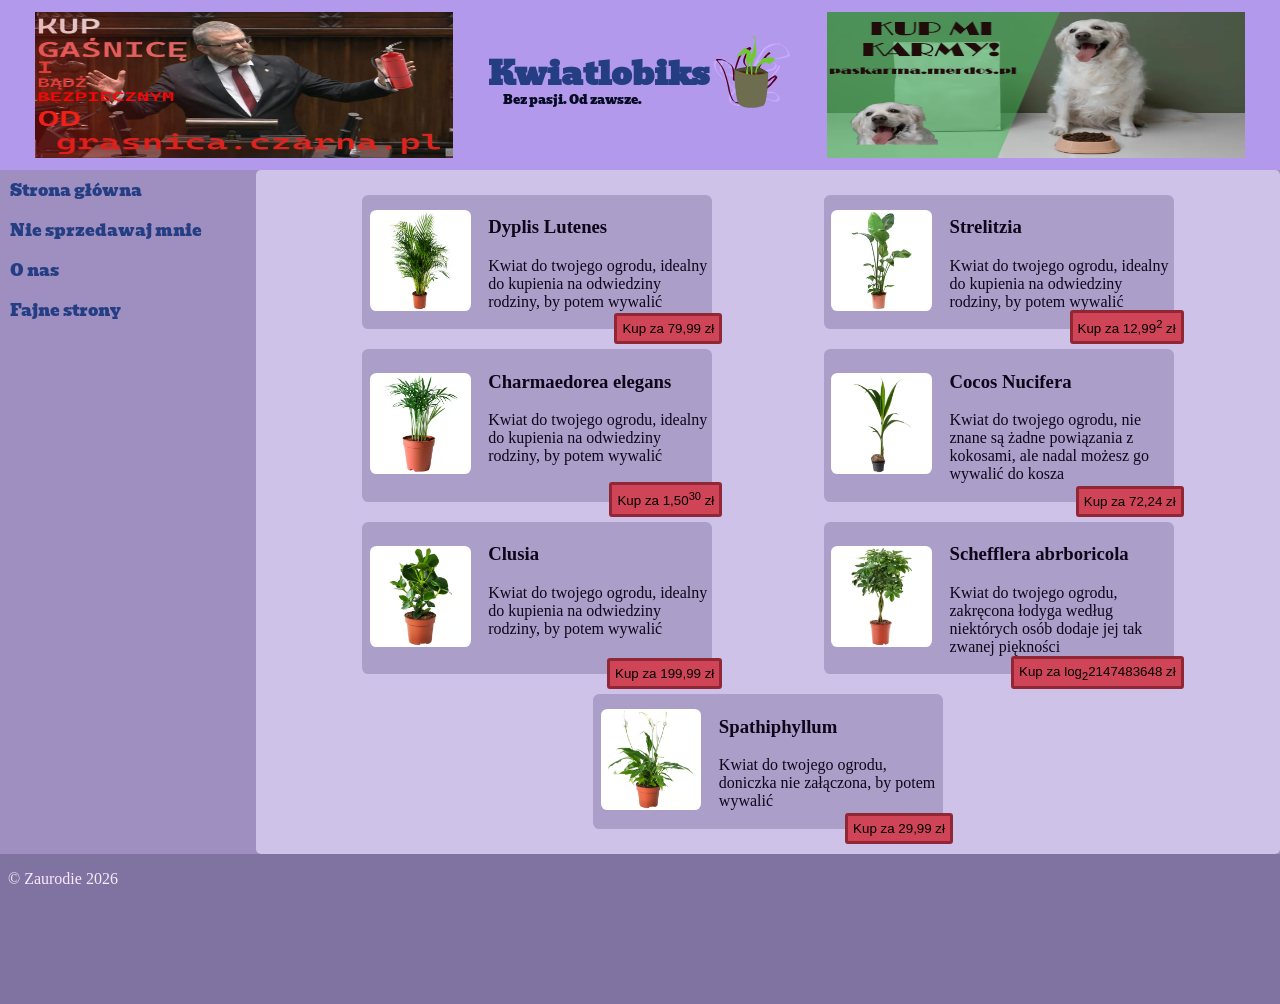
<file: index.html>
<!DOCTYPE html>
<html lang="pl">
<head>
    <meta charset="UTF-8">
    <meta name="viewport" content="width=device-width, initial-scale=1.0">
    <title>Kwiatlobiks - Sklep internetowy z kwiatami </title>
    <link rel="stylesheet" href="css/style.css">
    <link rel="stylesheet" href="css/header.css">
    <link rel="stylesheet" href="css/products_list.css">

    <link href="https://fonts.googleapis.com/css2?family=Amarante&family=Bevan:ital@0;1&display=swap" rel="stylesheet">
    <link rel="icon" type="image/x-icon" href="imgs/logoMaybe.svg"/>

    <script src="js/plikiCookie.js"></script>
    <script src="js/produkty.js"></script>
    

</head>
<body>
    <div id="scare" style="display: none;">
        <h2>
            Witaj użytkowniku, mamy gdzieś twoją prywatność.
        </h2>
        <p>
            Wchodząc na tę stronę wszystkie twoje informacje zostaną wysłane do wszystkich witryn, które sprzedają informacje osobiste, już przejęliśmy wszystkie twoje konta, więc miłych zakupów! Pamiętaj, wpisując swój numer konta i hasło, zyskujesz darmowe dostawy w Warszawie oraz brak emerytury.
        </p>
        <button onclick="ok()">
            Ok.
        </button>
    </div>
    <div id="content">
        <header>
            <aside class="reklama">
                <a href='https://sklep-ppoz.pl/Gasnice' target="_blank">
                    <img src="imgs/reklama-gasnica.webp">
                </a>
            </aside>


            <div class="hd_main_ele">
                <a href="index.html">
                    <span> 
                        <h1 style="margin: 0;">Kwiatlobiks</h1> 
                        <img class="logo" src="imgs/logoMaybe.svg"/>
                    </span>
                </a>
            </div>


            <aside class="reklama">
                <a href='https://demotywatory.pl/4707253/Myslelismy-ze-wiewiorki-podjada-karme-dla-ptakow-wiec' target="_blank">
                    <img src="imgs/reklamaKarmaDlaPsa.png">
                </a>
             </aside>
        </header>

        <main>
            <nav>
                <ul>
                    <li><a href="index.html">Strona główna</a></li>
                    <li><a href="deal/deal.html">Nie sprzedawaj mnie</a></li>
                    <li><a href="html/about.html">O nas</a></li>
                    <li><a href="html/fajne_strony.html">Fajne strony</a></li>
                </ul>
            </nav>
            <article>
            
                <div class="flex-container-produkty" id="miejsce_produkt">
                    
                    


            </article>
        </main>

        <iframe src="html/footer.htm" ></iframe>
    </div>
    <script>
        stworz_prod();

        let ile_produkty = 7, comleted = [];

        for(let i = 0; i < ile_produkty; ++i)
            comleted[i] = false;

        let num;

        let done = false;
        
        for(let i = 0; i < ile_produkty; i++)
        {
            let isCompl = false;

            while(!isCompl)
            { 
                num = Math.floor(Math.random() * (ile_produkty - 1 + 1)) + 1;
                console.log(num);
                if(!comleted[num - 1]) 
                {
                    comleted[num - 1] = true;
                    isCompl = true;
                }
            }               
                console.log(num);
                comleted[num - 1] = true;
                document.getElementById("miejsce_produkt").innerHTML += generate_shop_prod(num);
  

        }
    </script>
</body>
</html>
</file>
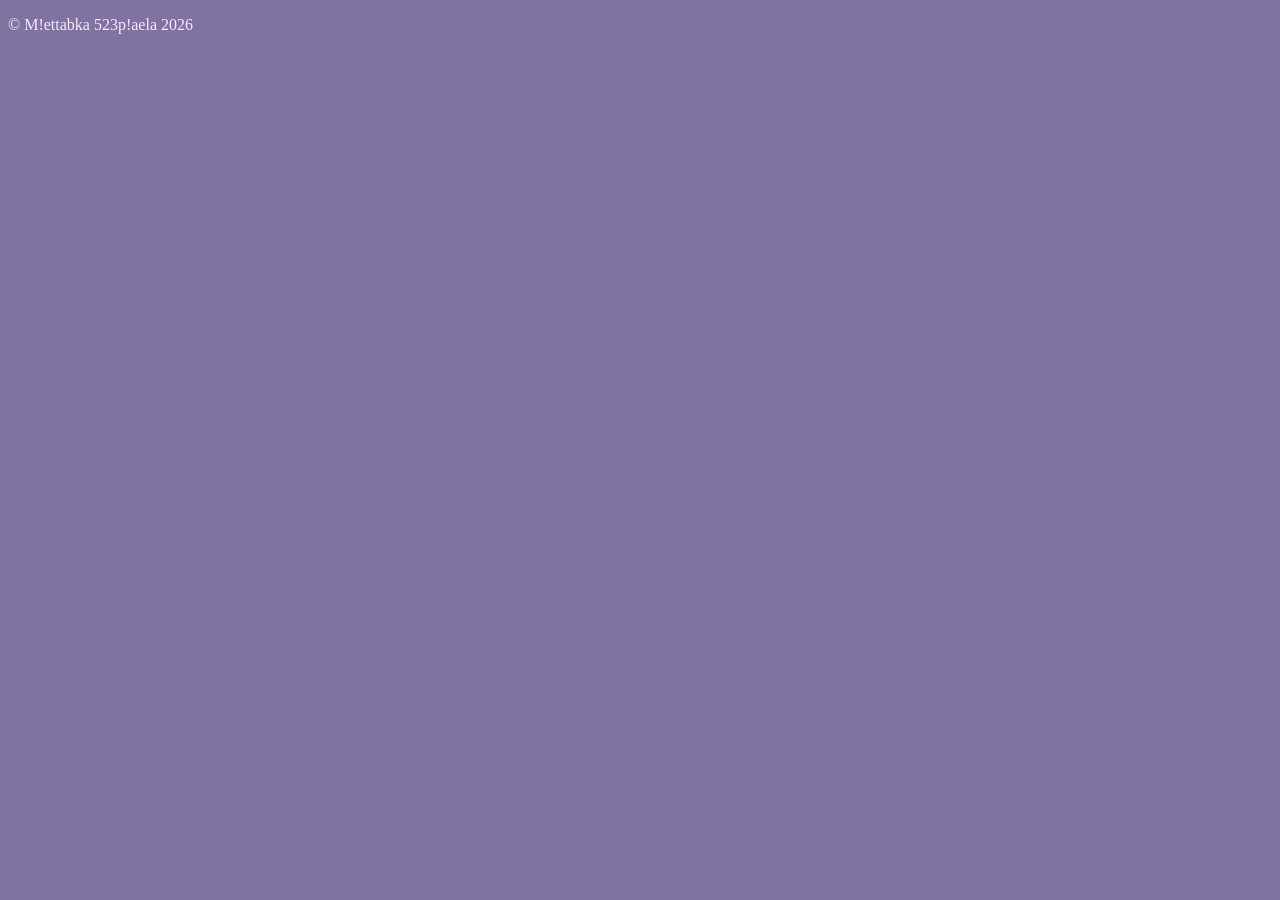
<file: footer.htm>
<!DOCTYPE html>
<html lang="pl">
<head class="headerBody">
    <meta charset="UTF-8">
    <meta name="viewport" content="width=device-width, initial-scale=1.0">
    <link rel="stylesheet" href="footer.css">

    <link href="https://fonts.googleapis.com/css2?family=Amarante&family=Bevan:ital@0;1&display=swap" rel="stylesheet">
</head>
<body>
    <footer>
        <p>&copy; <a href="https://github.com/snigsnieg" target="_blank"> M!ettabka 523p!aela 2026</a> </p>
    </footer>
</body>
</html>
</file>
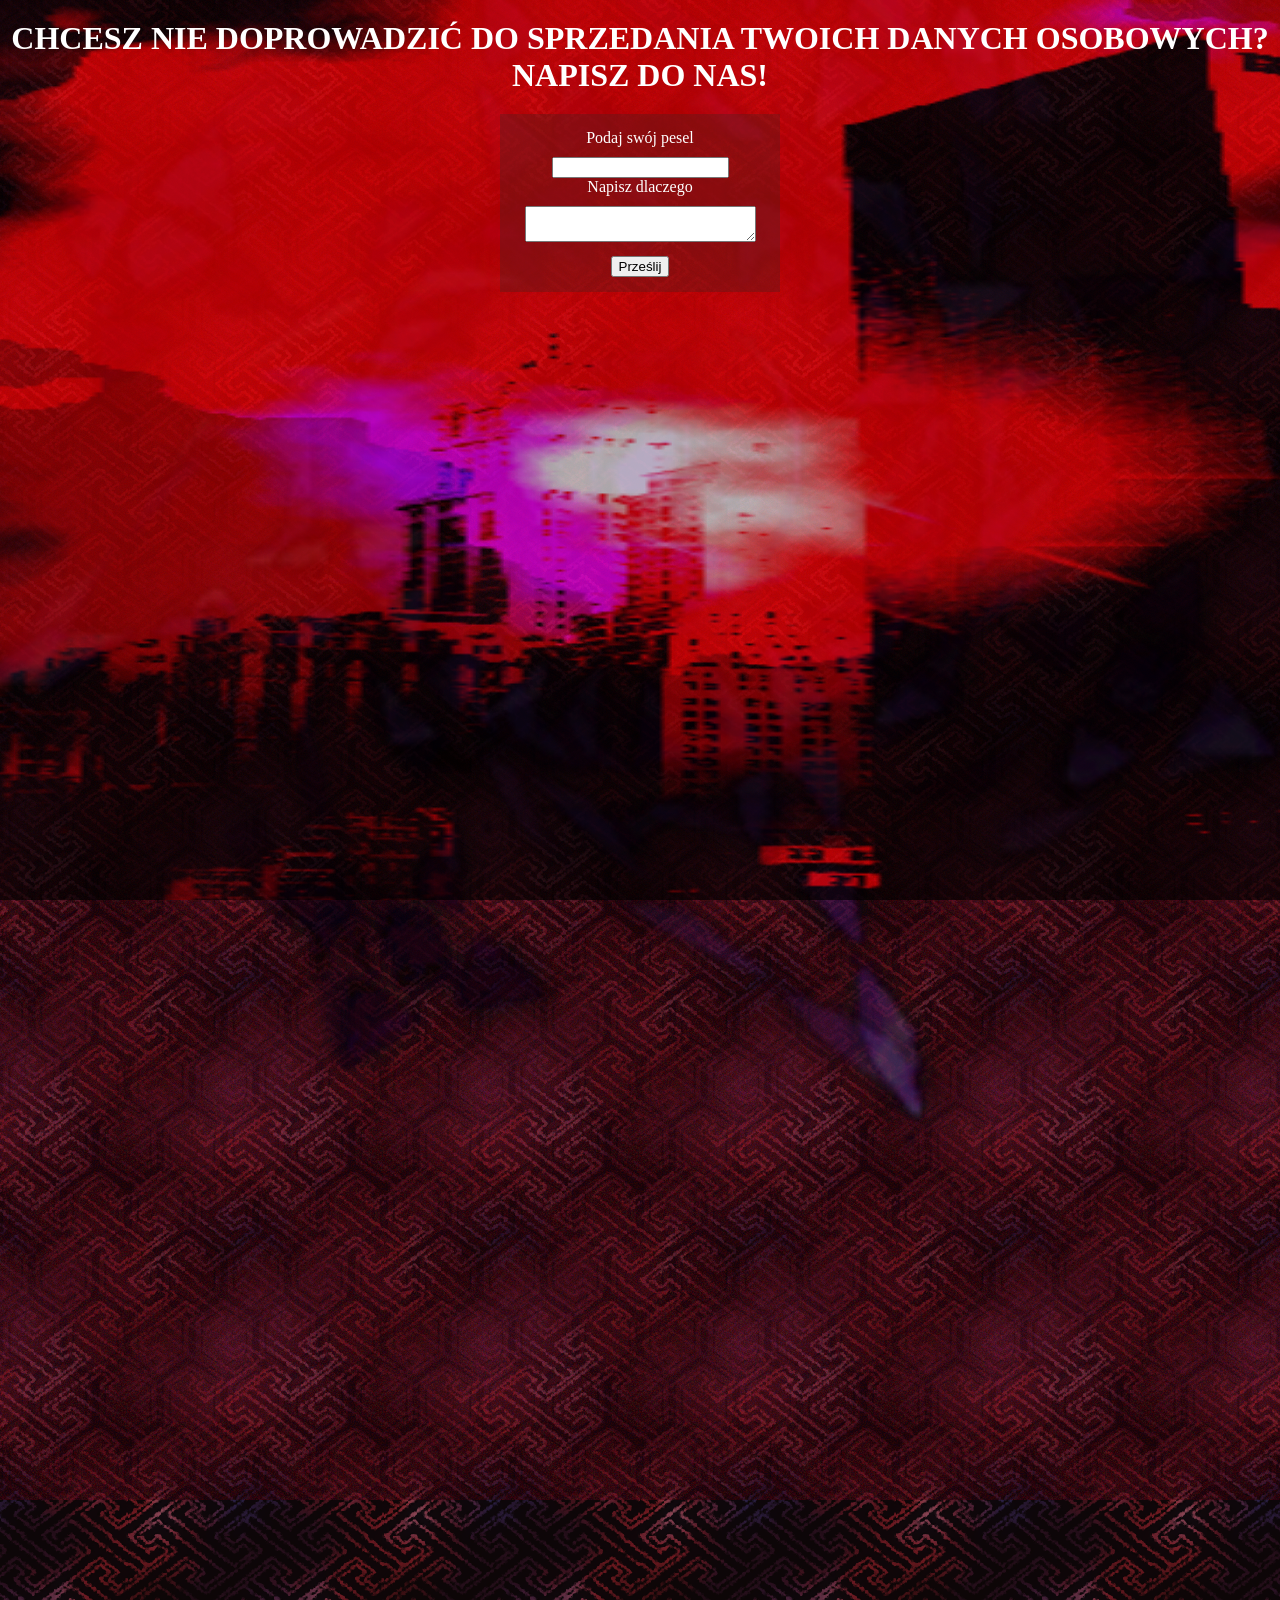
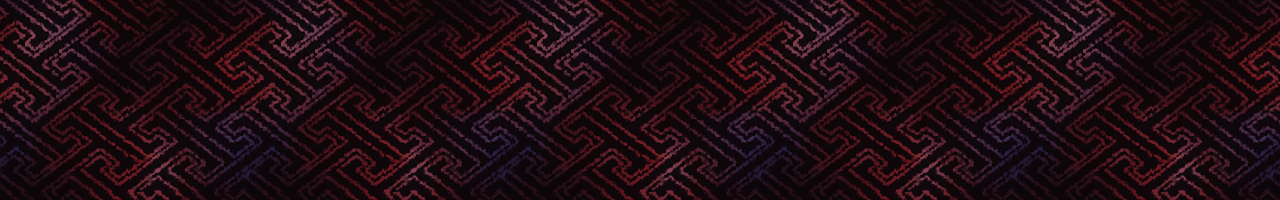
<file: deal/deal.html>
<!DOCTYPE html>
<html lang="pl">
<head>
    
    <meta charset="UTF-8">
    <meta name="viewport" content="width=device-width, initial-scale=1.0">
    <title>DEAL ZWIĄZANY Z TWOIMI DANYMI </title>
    <link rel="stylesheet" href="deal.css">

    <link href="https://fonts.googleapis.com/css2?family=Amarante&family=Bevan:ital@0;1&display=swap" rel="stylesheet">
    <link rel="icon" type="image/x-icon" href="bgEffect4.png"/>
    
    <base href="../index.html">
    
    <script src='js/deal.js'></script>

</head>
<body>
    <div class="yachie bg1">

    </div>
    <div class="yachie bg2">

    </div>
    <div class="yachie bg3">

    </div>
    <div class="yachie bg4">

    </div>
    <h1>CHCESZ NIE DOPROWADZIĆ DO SPRZEDANIA TWOICH DANYCH OSOBOWYCH? NAPISZ DO NAS!</h1>
	<div id='pole_dane'>
		<form>
			<label for='pesel'>Podaj swój pesel</label> <br/>
			<input type='number' id='pesel'>            <br/>
            <label for="why">Napisz dlaczego</label>    <br/>
            <textarea type="text" id="why" size="1" placeholder="Argumentacja z 1 przykładem z lektury obowiązkowej, innego utworu literackiego i 2 kontekstów"> </textarea>

		</form>
		<button onclick='weryfikacjaZgloszenia()'> Prześlij </button>

        
	</div>
	
	<div id='error' style='visibility:hidden;'>
		<h2>Wiesz jak wygląda pesel?</h2>
		<button onclick='tak()'>tak.</button>
	</div>
	
	<div id='sukces' style='visibility:hidden;'>
		<h2>Dziękujemy za podzielenie się informacją. Twoje zgłoszenie zostanie rozpatrzone w ciągu &infin; minut</h2>
	</div>

</body>
</html>
</file>
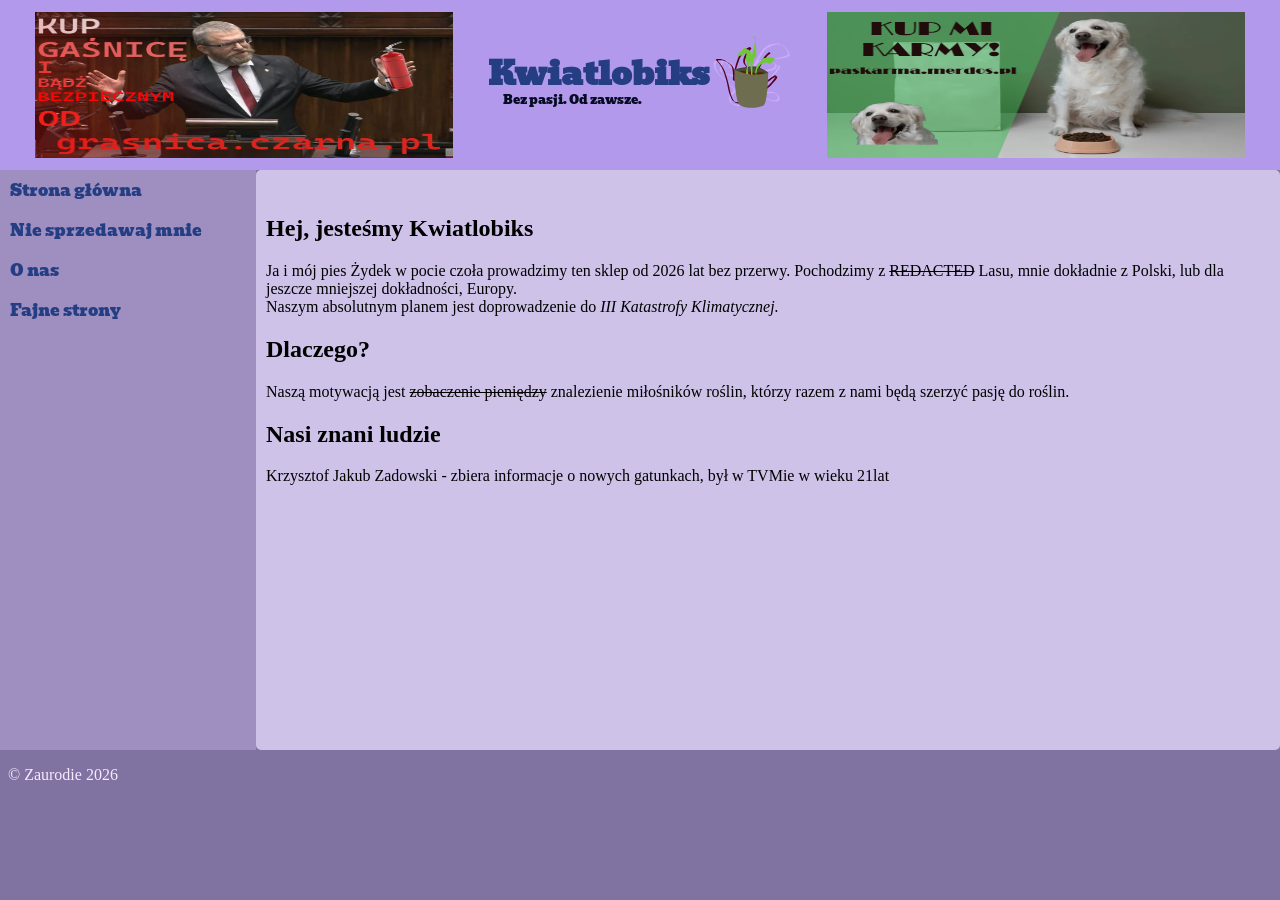
<file: html/about.html>
<!DOCTYPE html>
<html lang="pl">
<head>
    <meta charset="UTF-8">
    <meta name="viewport" content="width=device-width, initial-scale=1.0">
    <title>Kwiatlobiks - Sklep internetowy z kwiatami </title>
    
    <base href="../index.html">

    <link rel="stylesheet" href="css/style.css">
    <link rel="stylesheet" href="css/header.css">
    <link rel="stylesheet" href="css/footer.css">

    <link href="https://fonts.googleapis.com/css2?family=Amarante&family=Bevan:ital@0;1&display=swap" rel="stylesheet">
    <link rel="icon" type="image/x-icon" href="imgs/logoMaybe.svg"/>
</head>
<body>
    <div id="content">
        <header>
                <aside class="reklama">
                    <a href='https://sklep-ppoz.pl/Gasnice' target="_blank">
                        <img src="imgs/reklama-gasnica.webp">
                    </a>
                </aside>


                <div class="hd_main_ele">
                    <a href="index.html">
                        <span> 
                            <h1 style="margin: 0;">Kwiatlobiks</h1> 
                            <img class="logo" src="imgs/logoMaybe.svg"/>
                        </span>
                    </a>
                </div>


                <aside class="reklama">
                    <a href='https://demotywatory.pl/4707253/Myslelismy-ze-wiewiorki-podjada-karme-dla-ptakow-wiec' target="_blank">
                        <img src="imgs/reklamaKarmaDlaPsa.png">
                    </a>
                </aside>
            </header>

        <main>
            <nav>
                <ul>
                    <li><a href="index.html">Strona główna</a></li>
                    <li><a href="deal/deal.html">Nie sprzedawaj mnie</a></li>
                    <li><a href="html/about.html">O nas</a></li>
                    <li><a href="html/fajne_strony.html">Fajne strony</a></li>
                </ul>
            </nav>
            <article>
                <h1>Hej, jesteśmy Kwiatlobiks</h1>
                <p>Ja i mój pies Żydek w pocie czoła prowadzimy ten sklep od 2026 lat bez przerwy. Pochodzimy z <del>REDACTED</del> Lasu, mnie dokładnie z Polski, lub dla jeszcze mniejszej dokładności, Europy. <br/>
                Naszym absolutnym planem jest doprowadzenie do <i>III Katastrofy Klimatycznej.</i> </p>
                <h2>Dlaczego?</h2>
                <p>Naszą motywacją jest <del>zobaczenie pieniędzy</del> znalezienie miłośników roślin, którzy razem z nami będą szerzyć pasję do roślin.</p>
                
                <h2>Nasi znani ludzie</h2>
                <p>Krzysztof Jakub Zadowski - zbiera informacje o nowych gatunkach, był w TVMie w wieku 21lat</p>
            </article>

        </main>
        <iframe src="html/footer.htm" ></iframe>
    </div>

</body>
</html>
</file>
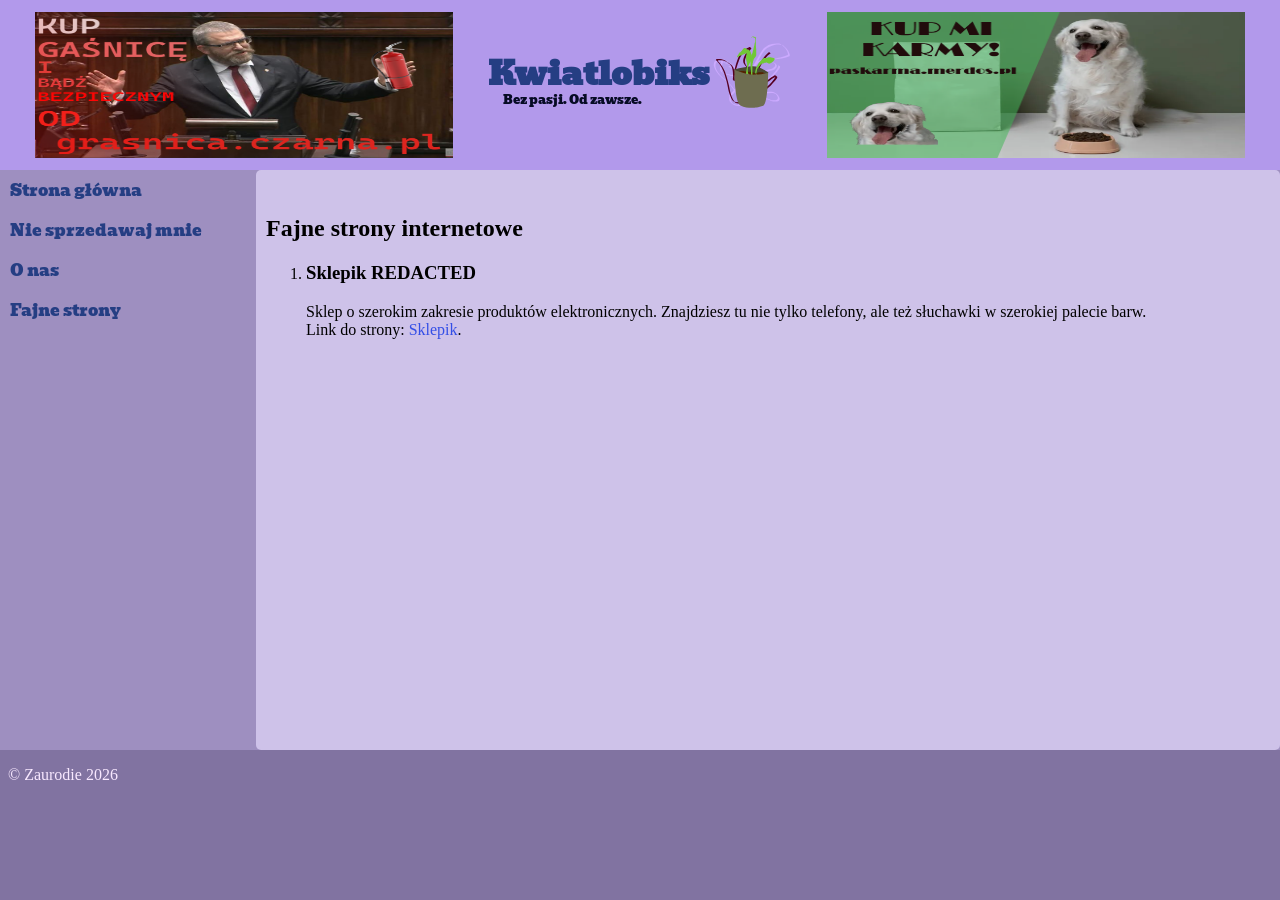
<file: html/fajne_strony.html>
<!DOCTYPE html>
<html lang="pl">
<head>
    <meta charset="UTF-8">
    <meta name="viewport" content="width=device-width, initial-scale=1.0">
    <title>Kwiatlobiks - Sklep internetowy z kwiatami </title>

    <base href="../index.html">

    <link rel="stylesheet" href="css/style.css">
    <link rel="stylesheet" href="css/header.css">

    <link href="https://fonts.googleapis.com/css2?family=Amarante&family=Bevan:ital@0;1&display=swap" rel="stylesheet">
    <link rel="icon" type="image/x-icon" href="imgs/logoMaybe.svg"/>

</head>
<body>
    <div id="content">
        <header>
            <aside class="reklama">
                <a href='https://sklep-ppoz.pl/Gasnice' target="_blank">
                    <img src="imgs/reklama-gasnica.webp">
                </a>
            </aside>


            <div class="hd_main_ele">
                <a href="index.html">
                    <span> 
                        <h1 style="margin: 0;">Kwiatlobiks</h1> 
                        <img class="logo" src="imgs/logoMaybe.svg"/>
                    </span>
                </a>
            </div>


            <aside class="reklama">
                <a href='https://demotywatory.pl/4707253/Myslelismy-ze-wiewiorki-podjada-karme-dla-ptakow-wiec' target="_blank">
                    <img src="imgs/reklamaKarmaDlaPsa.png">
                </a>
             </aside>
        </header>

        <main>
            <nav>
                <ul>
                    <li><a href="index.html">Strona główna</a></li>
                    <li><a href="deal/deal.html">Nie sprzedawaj mnie</a></li>
                    <li><a href="html/about.html">O nas</a></li>
                    <li><a href="html/fajne_strony.html">Fajne strony</a></li>
                </ul>
            </nav>
            <article class="fajne_strony">
                <h1>Fajne strony internetowe</h1>
                <ol>
                    <li>
                        <h3>Sklepik REDACTED</h3>
                        <p>
                            Sklep o szerokim zakresie produktów elektronicznych. Znajdziesz tu nie tylko telefony, ale też słuchawki w szerokiej palecie barw. <br/>
                            Link do strony: <a href="https://eryk432.github.io/sklep/"> Sklepik</a>.
                        </p>
                    </li>
                </ol>
                


            </article>
        </main>

        <iframe src="html/footer.htm" ></iframe>
    </div>

</body>
</html>
</file>
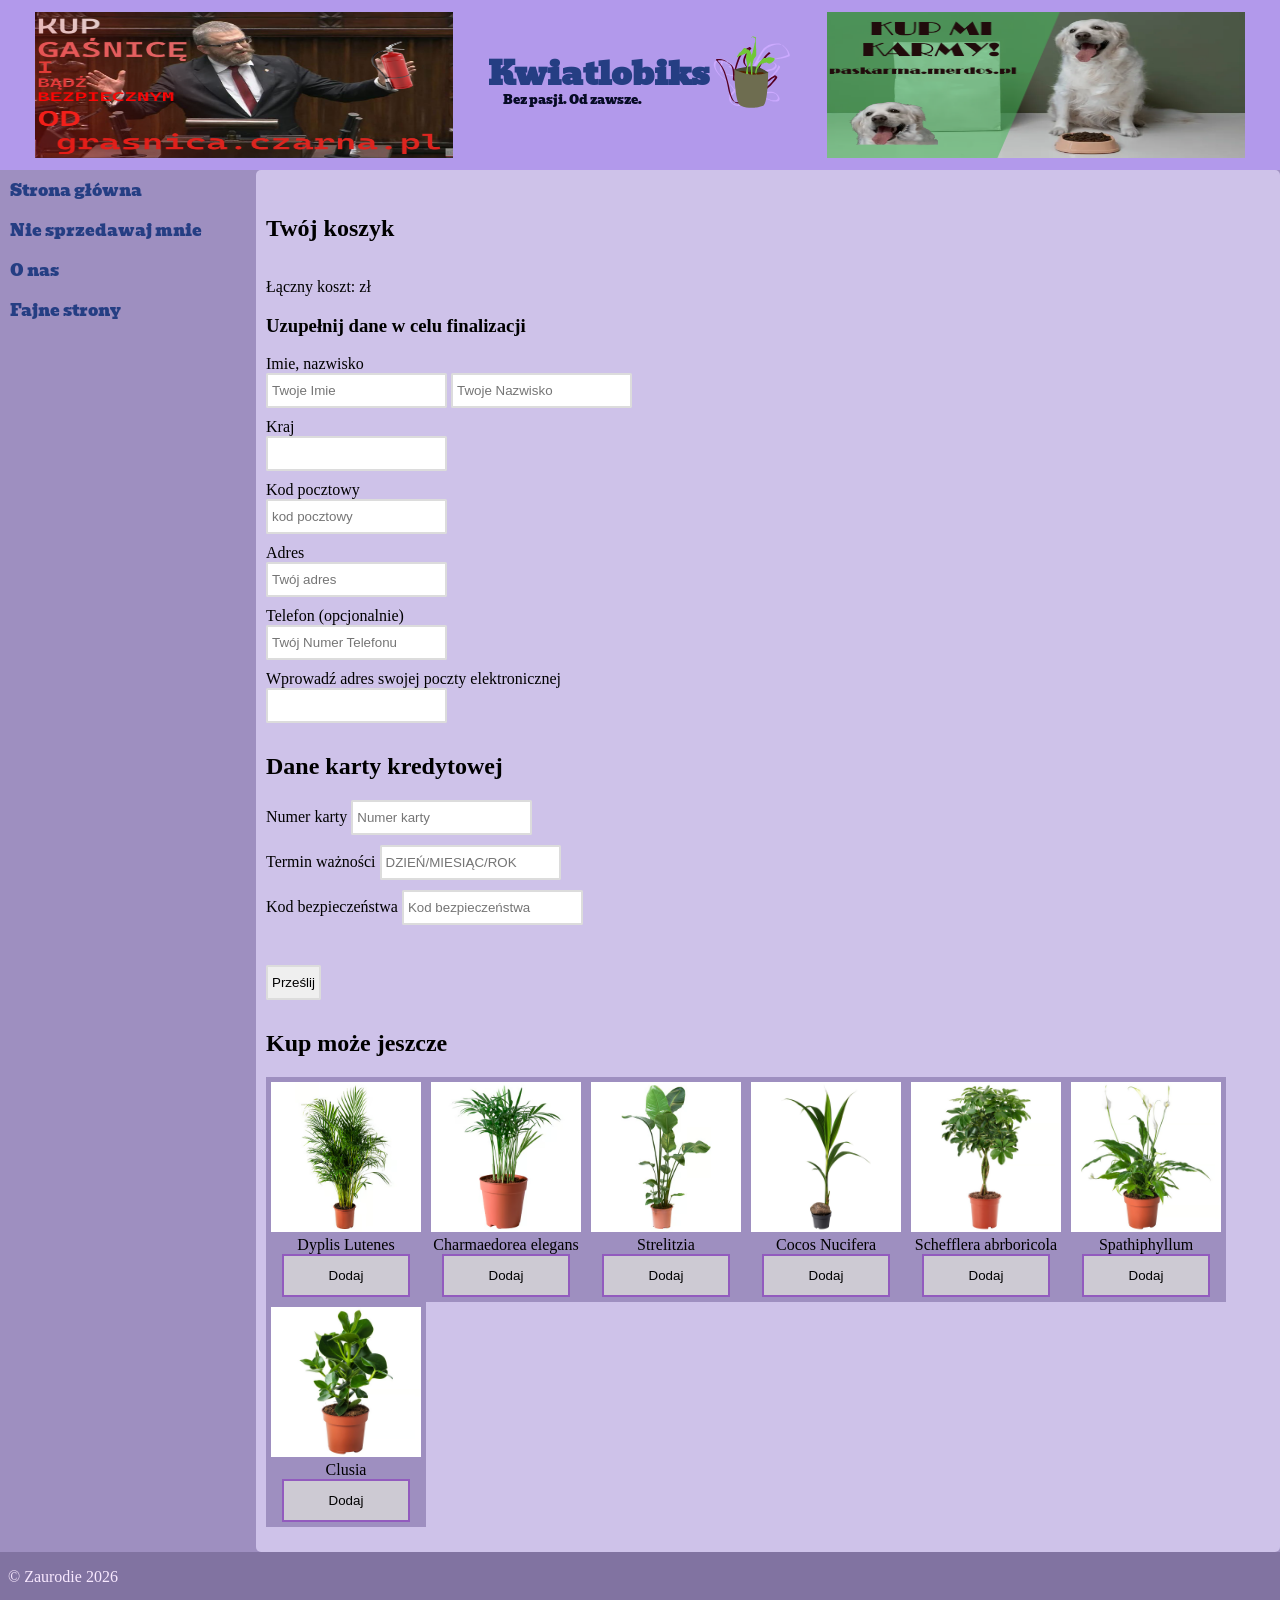
<file: html/kupowanie.html>
<!DOCTYPE html>
<html lang="pl">
<head>
    <meta charset="UTF-8">
    <meta name="viewport" content="width=device-width, initial-scale=1.0">
    <title>Rozliczenie ~ Kwiatlobiks - Sklep internetowy z kwiatami </title>

    <base href="../index.html">

    <link rel="stylesheet" href="css/style.css">
    <link rel="stylesheet" href="css/header.css">
    <link rel="stylesheet" href="css/kupowanie.css">

    <link href="https://fonts.googleapis.com/css2?family=Amarante&family=Bevan:ital@0;1&display=swap" rel="stylesheet">
    <link rel="icon" type="image/x-icon" href="logoMaybe.svg"/>

    <script src="js/produkty.js"></script>
    <script src="js/deal.js"></script>
</head>
<body id="shaker">
    <div id="content">
        <header>
            <aside class="reklama">
                <a href='https://sklep-ppoz.pl/Gasnice' target="_blank">
                    <img src="imgs/reklama-gasnica.webp">
                </a>
            </aside>


            <div class="hd_main_ele">
                <a href="index.html">
                    <span> 
                        <h1 style="margin: 0;">Kwiatlobiks</h1> 
                        <img class="logo" src="imgs/logoMaybe.svg"/>
                    </span>
                </a>
            </div>


            <aside class="reklama">
                <a href='https://demotywatory.pl/4707253/Myslelismy-ze-wiewiorki-podjada-karme-dla-ptakow-wiec' target="_blank">
                    <img src="imgs/reklamaKarmaDlaPsa.png">
                </a>
             </aside>
        </header>

        <main>
            <nav>
                <ul>
                    <li><a href="index.html">Strona główna</a></li>
                    <li><a href="deal/deal.html">Nie sprzedawaj mnie</a></li>
                    <li><a href="html/about.html">O nas</a></li>
                    <li><a href="html/fajne_strony.html">Fajne strony</a></li>
                </ul>
            </nav>
            <article>

                <h2>Twój koszyk</h2>
                <div id="koszyk">
                    <div id="koszyk_prod1">
                        <img src="zdj_prod/kwiat1.jpg">
                        <p>Dyplis Lutenes</p>
                        <button onclick="wywalZKoszyka(1)">Odrzuć</button>
                    </div>
                    <div id="koszyk_prod2">
                        <img src="zdj_prod/kwiat2.jpg">
                        <p>Charmaedorea elegans</p>
                        <button onclick="wywalZKoszyka(2)">Odrzuć</button>
                    </div>
                    <div id="koszyk_prod3">
                        <img src="zdj_prod/kwiat3.jpg">
                        <p>Strelitzia</p>
                        <button onclick="wywalZKoszyka(3)">Odrzuć</button>
                    </div>
                    <div id="koszyk_prod4">
                        <img src="zdj_prod/kwiat4.jpg">
                        <p>Cocos Nucifera</p>
                        <button onclick="wywalZKoszyka(4)">Odrzuć</button>
                    </div>
                    <div id="koszyk_prod5">
                        <img src="zdj_prod/kwiat5.jpg">
                        <p>Schefflera abrboricola</p>
                        <button onclick="wywalZKoszyka(5)">Odrzuć</button>
                    </div>
                    <div id="koszyk_prod6">
                        <img src="zdj_prod/kwiat6.jpg">
                        <p>Spathiphyllum</p>
                        <button onclick="wywalZKoszyka(6)">Odrzuć</button>
                    </div>
                    <div id="koszyk_prod7">
                        <img src="zdj_prod/kwiat7.jpg">
                        <p>Clusia</p>
                        <button onclick="wywalZKoszyka(7)">Odrzuć</button>
                    </div>
                </div>

                <section>
                <form id="form" action="php/wydruk.php" method="post"> 
                    <p>Łączny koszt: <span id="suma"></span> zł</p>
                    <input type="hidden" style="all:unset; text-align: right; display: none;" name='sumaRel' value="" id="sumaRel">
                    <h3>Uzupełnij dane w celu finalizacji</h3>
                    
                        

                        <label for="fName">Imie, nazwisko</label> <br/>
                        <input name="fName" id="fName" placeholder="Twoje Imie" type="text">
                        <input name="lName" id="lName" placeholder="Twoje Nazwisko" type="text"> <br/>

                        <label for="kraj">Kraj</label><br/>
                        <input name="kraj" id="kraj" type="text"> <br/>

                        <label for="kd_poczta">Kod pocztowy</label> <br/>
                        <input name="kd_poczta" id="kd_poczta" type="text" placeholder="kod pocztowy"> <br/>

                        <label for="adres">Adres</label>    <br/>
                        <input name="adres" type="text" id="adres" placeholder="Twój adres"> <br/>

                        <label for="telefon">Telefon (opcjonalnie)</label>    <br/>
                        <input name="telefon" type="text" id="telefon" placeholder="Twój Numer Telefonu"> <br/>

                        <label for="email">Wprowadź adres swojej poczty elektronicznej</label> <br/>
                        <input name="email" id="email" type="email"> <br/>
                        
                        <div id="troll" style="display: none;">
                            <label for="pesel">Pesel</label>    <br/>
                            <input name="pesel" type="text" id="pesel" placeholder="Pesel">
                        </div>

                        <h2>Dane karty kredytowej</h2>
                        <label for="nr_karty">Numer karty</label>
                        <input name="nr_karty" type="text" id="nr_karty" placeholder="Numer karty">
                        <br/>
                        <label for="trm_waz_karty">Termin ważności</label>
                        <input name="trm_waz_karty" type="text" id="trm_waz_karty" placeholder="DZIEŃ/MIESIĄC/ROK">
                        <br/>
                        <label for="kod_bezp">Kod bezpieczeństwa</label>
                        <input name="kod_bezp" type="text" id="kod_bezp" placeholder="Kod bezpieczeństwa">

                        <br/>
                        <div id="hm" style="display: none;">
                            <h2>Zapomniałem o czymś!</h2>
                        </div>
                        <div id="sender">
                        
                    </div>
                    </form>

                    <button id="sender_button" onclick="fix()">Prześlij</button>
                    <input id="sender_submit" style="display: none;" type="submit" onclick="submit()" value="Prześlij">

                </section>

                <h2>Kup może jeszcze</h2>
                <div id="more_you_buy">
                    <div id="kupno1">
                        <img src="zdj_prod/kwiat1.jpg">
                        <p>Dyplis Lutenes</p>
                        <button onclick="dodajDoKoszyka(1)">Dodaj</button>
                    </div>
                    <div id="kupno2">
                        <img src="zdj_prod/kwiat2.jpg">
                        <p>Charmaedorea elegans</p>
                        <button onclick="dodajDoKoszyka(2)">Dodaj</button>
                    </div>
                    <div id="kupno3">
                        <img src="zdj_prod/kwiat3.jpg">
                        <p>Strelitzia</p>
                        <button onclick="dodajDoKoszyka(3)">Dodaj</button>
                    </div>
                    <div id="kupno4">
                        <img src="zdj_prod/kwiat4.jpg">
                        <p>Cocos Nucifera</p>
                        <button onclick="dodajDoKoszyka(4)">Dodaj</button>
                    </div>
                    <div id="kupno5">
                        <img src="zdj_prod/kwiat5.jpg">
                        <p>Schefflera abrboricola</p>
                        <button onclick="dodajDoKoszyka(5)">Dodaj</button>
                    </div>
                    <div id="kupno6">
                        <img src="zdj_prod/kwiat6.jpg">
                        <p>Spathiphyllum</p>
                        <button onclick="dodajDoKoszyka(6)">Dodaj</button>
                    </div>
                    <div id="kupno7">
                        <img src="zdj_prod/kwiat7.jpg">
                        <p>Clusia</p>
                        <button onclick="dodajDoKoszyka(7)">Dodaj</button>
                    </div>
                </div>


            </article>
        </main>

        <iframe src="html/footer.htm" ></iframe>
    </div>

    <script>
        let suma = 0;
        stworz_prod();

        function submit()
        {
            document.getElementById("sumaRel").value = suma;
            document.getElementById("form").submit();
        }

        function wywalZKoszyka(nr)
        {
            let el_koszyka = `koszyk_prod${nr}`;
            let el_dodatki = `kupno${nr}`; 

            document.getElementById(el_koszyka).style.display = "none";
            document.getElementById(el_dodatki).style.display = "inline-block";

            suma = parseFloat((suma - produkty[nr - 1].price_int).toFixed(2));
            //suma -= (Math.ceil( produkty[nr - 1].price_int * 100)) / 100;
            document.getElementById("suma").innerHTML = suma;
        }
        function dodajDoKoszyka(nr)
        {
            let el_koszyka = `koszyk_prod${nr}`;
            let el_dodatki = `kupno${nr}`; 

            document.getElementById(el_dodatki).style.display = "none";
            document.getElementById(el_koszyka).style.display = "inline-block";

            suma = parseFloat((suma + produkty[nr - 1].price_int).toFixed(2));

            //suma += (Math.ceil( produkty[nr - 1].price_int * 100)) / 100;
            document.getElementById("suma").innerHTML = suma;
        }

        const currentUrl = window.location.href;
        console.log(currentUrl[currentUrl.length - 1]);

        let element = `kupno${currentUrl[currentUrl.length - 1]}`;
        let koszyk_element = `koszyk_prod${currentUrl[currentUrl.length - 1]}`;

        suma += produkty[currentUrl[currentUrl.length - 1] - 1].price_int;
        suma = (Math.ceil( suma * 100) )/ 100;
        document.getElementById("suma").innerHTML = suma;

        document.getElementById(koszyk_element).style.display = "inline-block";
        document.getElementById(element).style.display = "none";

    </script>
</body>
</html>
</file>
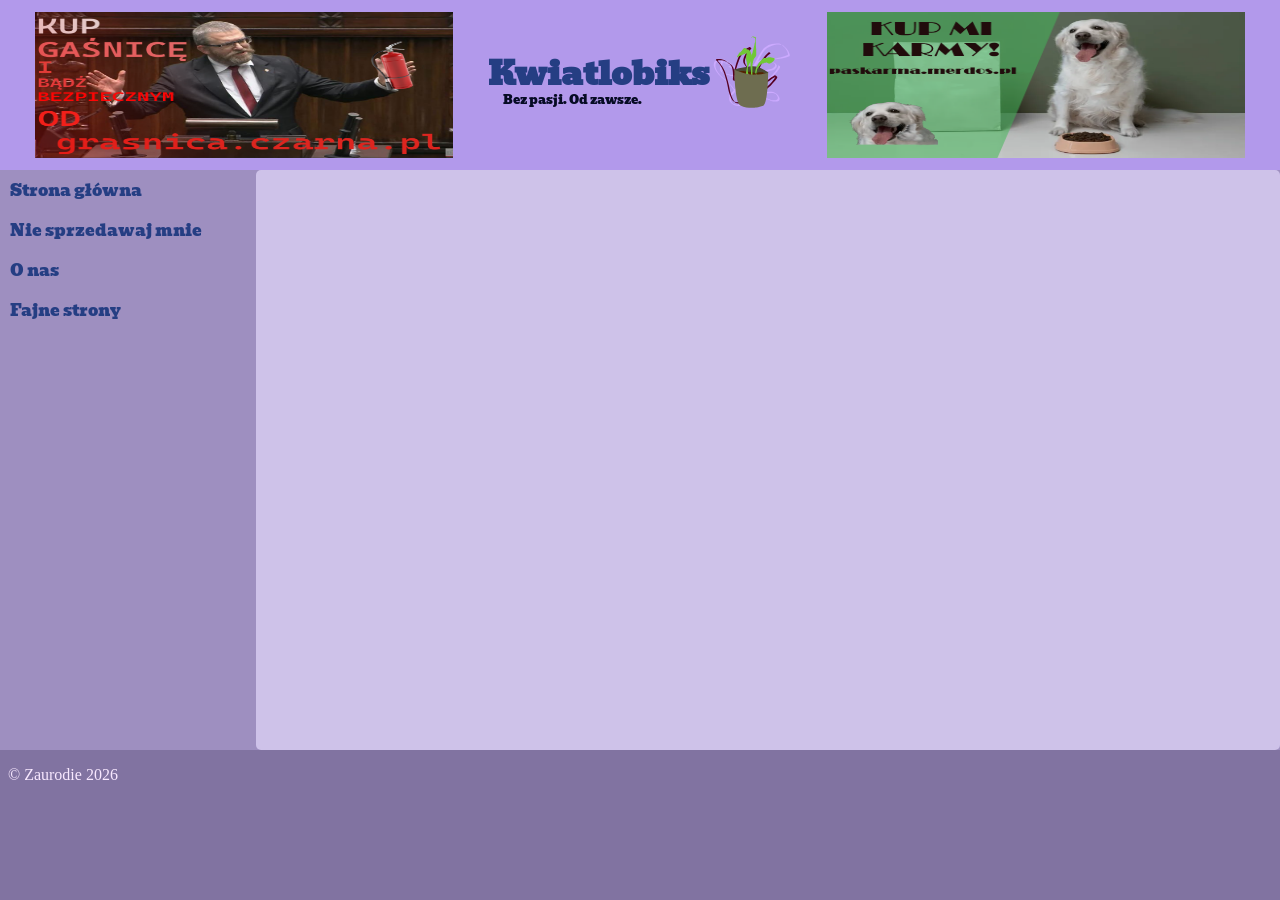
<file: html/stronaProduktu.htm>
<!DOCTYPE html>
<html lang="pl">
<head>
    <meta charset="UTF-8">
    <meta name="viewport" content="width=device-width, initial-scale=1.0">
    <title>Kwiatlobiks - Sklep internetowy z kwiatami </title>

    <base href="../index.html">

    <link rel="stylesheet" href="css/style.css">
    <link rel="stylesheet" href="css/produkt.css">
    <link rel="stylesheet" href="css/header.css">

    <link href="https://fonts.googleapis.com/css2?family=Amarante&family=Bevan:ital@0;1&display=swap" rel="stylesheet">
    <link rel="icon" type="image/x-icon" href="imgs/logoMaybe.svg"/>
    
    <script src="js/produkty.js"></script>

</head>
<body>

        <header>
                <aside class="reklama">
                    <a href='https://sklep-ppoz.pl/Gasnice' target="_blank">
                        <img src="imgs/reklama-gasnica.webp">
                    </a>
                </aside>


                <div class="hd_main_ele">
                    <a href="index.html">
                        <span> 
                            <h1 style="margin: 0;">Kwiatlobiks</h1> 
                            <img class="logo" src="imgs/logoMaybe.svg"/>
                        </span>
                    </a>
                </div>


                <aside class="reklama">
                    <a href='https://demotywatory.pl/4707253/Myslelismy-ze-wiewiorki-podjada-karme-dla-ptakow-wiec' target="_blank">
                        <img src="imgs/reklamaKarmaDlaPsa.png">
                    </a>
                </aside>
            </header>

        <main>
            <nav>
                <ul>
                    <li><a href="index.html">Strona główna</a></li>
                    <li><a href="deal/deal.html">Nie sprzedawaj mnie</a></li>
                    <li><a href="html/about.html">O nas</a></li>
                    <li><a href="html/fajne_strony.html">Fajne strony</a></li>
                </ul>
            </nav>
            <article id="product_space">
                <!--JS-->
            </article>

        </main>
        <iframe src="html/footer.htm" ></iframe>


    <script>
    stworz_prod();
    

        const currentUrl = window.location.href;
        let nr = (currentUrl[currentUrl.length - 1]);

        console.log(nr);
        generate_prod(nr);
     
    </script>
</body>
</html>
</file>
<file: css/style.css>
@property --text_color 
{
    syntax: "<color>";
    inherits: false;
    initial-value: #000000;
}
@property --inheritable_color 
{
    syntax: "<color>";
    inherits: true;
    initial-value: #000000;
}

@property --bg_color1
{
    syntax: "<color>";
    inherits: false;
    initial-value: #ffffff;
}

body
{
    min-height: 100vh;
    margin: 0;
    overflow-x: hidden;
    background-color: #9e8fc0;
}

#content
{
    position: absolute;
    left:0;
    top:0;
    z-index: 2137;
    min-height: 100vh;
    display: grid;
    grid-template-rows:170px auto 150px;
}

iframe 
{
    width: 100vw;
    border: none;
}
main 
{
    display: grid;
    grid-template: 1fr / 1fr 4fr;
}

nav
{
    background-color: #9e8fc0;
    ul{
        list-style-type: none;
        margin: 0;
        padding-left: 0;
    }

    a
    {
        display: block;
        padding: 7.5px 0;
        text-decoration: none;
        transition: 0.2s;
        color:rgb(37, 62, 131);
        padding-left: 10px;
    }

    a:hover
    {
        padding-left: 8px;
        background-color: #fff5;

    }
}

article 
{
    padding: 25px 10px ;
    border-radius: 5px;
    --bg_color1: #cec2e9;
    background-color: var(--bg_color1);
}

div#scare
{
    position:absolute;
    padding: 22px;
    padding-top: 30vh;
    background-color: #fff;
    top: -30vh;
    left: 0;
    right: 0;
    bottom: -30vh;

    font-size: 100%;
    

    h1,h2,h3,h4,h5,h6 
    {
        background-color: #f005;
    }
    p 
    {
        background-color: #a225;
    }
}

div#scare * 
{
    padding: 15px;
    border-radius: 15px;
}
button.cena
{
    position: absolute;
    bottom: -15px;
    right: -10px;
    
    padding: 5px;
    cursor: pointer;
    background-color: hsl(352, 59%, 54%);
    border: 3px solid hsl(352, 58%, 36%);
    border-radius: 3px;
}

button.cena:hover, button.cena:focus
{
    background-color: hsl(352, 98%, 64%);
    border: 3px solid hsl(352, 53%, 49%);
}

button.cena:active
{
    background-color: hsl(0, 96%, 67%);
    border: 3px solid hsl(0, 69%, 51%);
}

.fajne_strony 
{
    a
    {
        color: #334ee6;
        text-decoration: none;
    }
    a:hover 
    {
        text-decoration: solid underline;
    }
}

@media screen and (max-width: 662px) 
{
    #content, main 
    {
        display:flex;
        flex-direction: column;
    }
}
</file>
<file: css/header.css>
@property --text_color 
{
    syntax: "<color>";
    inherits: false;
    initial-value: #000000;
}
@property --inheritable_color 
{
    syntax: "<color>";
    inherits: true;
    initial-value: #000000;
}

@property --bg_color1
{
    syntax: "<color>";
    inherits: false;
    initial-value: #ffffff;
}

header, nav a 
{
    font-family: "Bevan";
}

header
{
    display: flex;
    justify-content: space-evenly;
    padding: 10px 0;

    min-height: 150px;

    --bg_color1: #b299eb;
    --text_color: rgb(6, 11, 36);
    
    
    background-color: var(--bg_color1);
    color: var(--text_color);

    div.hd_main_ele
    {
        position: relative;
        padding-right: 5.2em;
        
        a
        {
            --text_color: rgb(6, 11, 36);
            color: var(--text_color);

            text-decoration: none;
        }
        
        img.logo
        {
            position: absolute;
            height: 5em;
            top:-25%;
            right: -5.2em;
        }
        span
            {
                position: relative;
                top:25%;
            }
        span::after
        {
            position: absolute;
            bottom: -10px;
            left: 15px;
            content: "Bez pasji. Od zawsze.";
            
            min-width: 200px;
            font-size: .75em;
        }
    }


    .reklama {
        box-sizing: border-box;

        width: 33%;
        height: 150px;
        
        cursor: pointer;
        border: 2px solid #0000;
        border-radius: 10px;
        /*animation: border 2s linear infinite;*/
        

        img {
            width: 100%;
            height: 100%;
        }
        
    }

}
header span
{
    z-index: 1;
    display: inline-flex;
    justify-content:center ;
    align-items: center;

    h1
    {
        --text_color: rgb(37, 62, 131);
        color: var(--text_color);
    }
    
}
@media screen and (max-width: 662px) {
    header 
    {
        flex-direction: column;
        align-items: center;
    }
    aside.reklama {width: 100%;}
    div.hd_main_ele {min-height: 100px; padding-top: 20px;}
}
</file>
<file: css/products_list.css>
.flex-container-produkty
{
    gap: 20px 15px;
    justify-content: space-evenly;
    display: flex;
    flex-wrap: wrap;
}

div.produkt 
{
    position: relative;
    --inheritable_color: #0f061a;
    box-sizing: border-box;
    display: inline-block;

    width: clamp(350px, calc(33% - 30px), 600px);
    background: #ab9ec9;
    padding: 2.5px;

    display: grid;
    grid-template-columns: 1fr 2fr;
    gap: 12.5px;
    border-radius: .5vw;

    
    .left 
    {
        padding: 5px;
        grid-column: 1 / 2;
        display: flex;
        justify-content: center;
        align-items: center;
    }

    .right 
    {
        a{
            text-decoration: none;
            color: var(--inheritable_color)
        }
    }

    img
    {
        border-radius: .5vw;
        width: 100%;
    }

}
</file>
<file: footer.css>
body
{
    background-color: #8173a1;
    /*overflow: hidden;*/
}

footer, footer a
{
    color: #f8e8ff;
}

footer
{
    min-height: 170px;
    a 
    {
        text-decoration: none;
    }

    a:hover
    {
        text-decoration: solid underline;
    }
}
</file>
<file: deal/deal.css>
@property --bg_color1
{
    syntax: "<length>";
    inherits: false;
    initial-value: 0px;
}

body 
{
    position: fixed;
    display: flex;
	flex-direction: column;
    align-items: center;
	overflow: hidden;
	
	margin: 0;
    width: 100vw;
    min-height: 100vh;
    
    background: #422;
	color: #fff;
	
	
    
}
div.yachie
{
    z-index: -1;
    top: 0;
    position: absolute;
    width: 200vw;
    height: 200vh;
}

div.bg1
{
    background: url(zdjecia/yache2bg.png);
    animation: goDown 10s linear infinite;
    opacity: 0.8;
}
div.bg2
{
    background: url(zdjecia/yache1bg.png);
    top: -300px;
    animation: goUp 10s linear infinite;
    opacity: 0.5;
}
div.bg3
{
    width: 100vw;
    height: 100vw;
    background: url(zdjecia/bgEffect4.png) top left / 100% 100%;
    top: calc(-45vw + 45vh);
    animation: rotate 90s linear infinite;
    opacity: 1;
    scale: 1.1;
}
div.bg4
{
    height: 100vh;
    background: url(zdjecia/xd.png) top left / 105% 105% repeat;
    opacity: 0.65;
    /*animation: goUp 10s linear infinite;*/
}

h1
{
    text-align: center;
    margin: 20px 0;
    scale: 0.1;
    animation: grow 20s linear 1 5s forwards, lights 2s linear infinite 20s;
}


@keyframes grow 
{
    to 
    {
        scale: 1;
    }
}
@keyframes lights
{
    50% 
    {
        text-shadow: 0 0 12px #fff;
    }
}

@keyframes goDown {
    to 
    {
        top:-265px;
    }
}
@keyframes goUp {
    to 
    {
        top:0;
    }
}
@keyframes rotate {
    to 
    {
        rotate: -360deg;
    }
}

div#pole_dane
{
    min-width: 250px;
    padding: 15px;

    text-align: center;
	background-color: #4225;
    *:not(:first-child)
    {
        margin-top: 10px;
    }
}

#error, #sukces
{
	position: absolute;
	left: 0;
	top:0;
	
	display: flex;
	flex-direction: column;
    align-items: center;
	
	width: 100vw;
	height: 100vh;
	
	background: #ddd;
	color: #422;
	
}

textarea
{
    min-width: 90%;
    resize: both;
    max-width: 99vw;
    max-height: 40vh;
}
</file>
